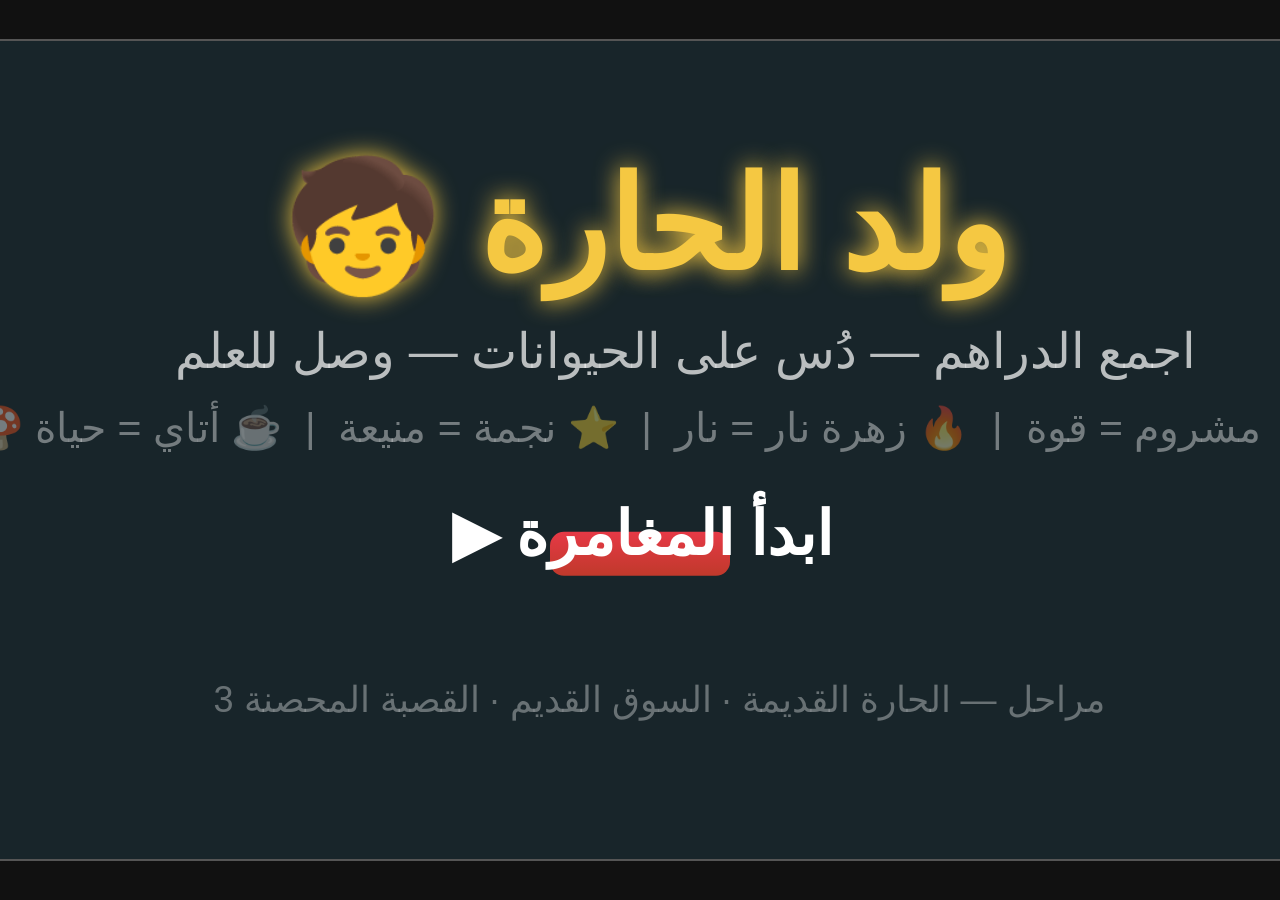
<file: test-page.html>
<!DOCTYPE html>
<html><head><title>Test Mario</title>
<style>
  body { margin: 0; background: #111; display: flex; justify-content: center; align-items: center; min-height: 100vh; }
  canvas { border: 2px solid #555; }
</style>
</head><body>
<canvas id="platformerCanvas" width="800" height="450"></canvas>
<script>
  window.T = 36; // tile size
</script>
<script src="games/mario/game.js?v=2.0"></script>
<script>
  document.addEventListener('DOMContentLoaded', () => {
    PLATFORMER.init();
  });
</script>
</body></html>
</file>
